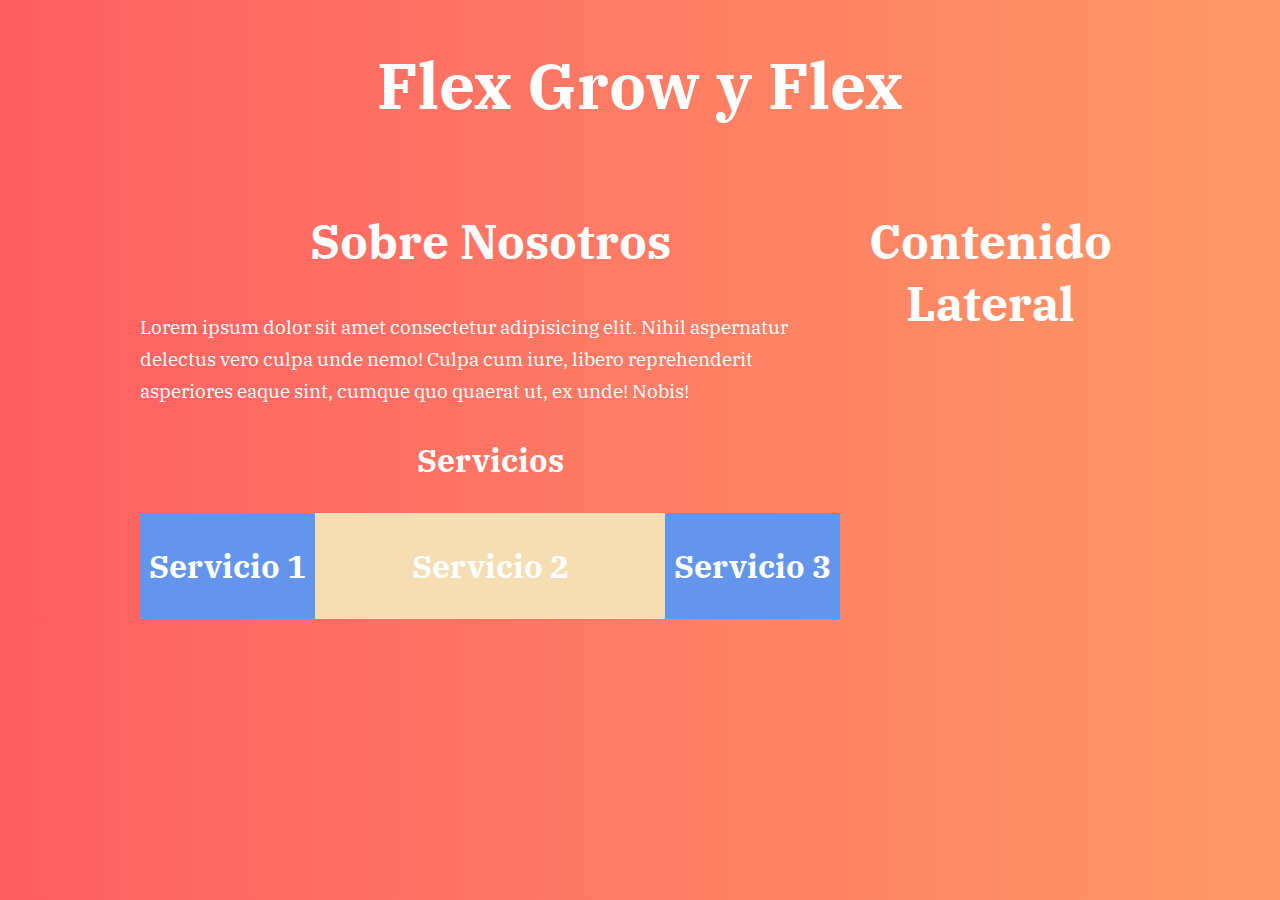
<file: flex-grow/index.html>
<!DOCTYPE html>
<html lang="en">
<head>
    <meta charset="UTF-8">
    <meta name="viewport" content="width=device-width, initial-scale=1.0">
    <meta http-equiv="X-UA-Compatible" content="ie=edge">
    <title>Flex Grow y Flex: </title>
   
    <link rel="stylesheet" href="https://necolas.github.io/normalize.css/8.0.0/normalize.css">
    <link href="https://fonts.googleapis.com/css?family=IBM+Plex+Serif" rel="stylesheet">
    <link rel="stylesheet" href="css/style.css">
</head>
<body>

    <h1>Flex Grow y Flex</h1>
    <div class="contenedor">
        <main class="nosotros">
            <h2>Sobre Nosotros</h2>
            <p>Lorem ipsum dolor sit amet consectetur adipisicing elit. Nihil aspernatur delectus vero culpa unde nemo! Culpa cum iure, libero reprehenderit asperiores eaque sint, cumque quo quaerat ut, ex unde! Nobis!</p>
    
            <h3>Servicios</h3>
            <div class="servicios">
                <div class="servicio">
                    <h3>Servicio 1</h3>
                </div>
                <div class="servicio doble">
                    <h3>Servicio 2</h3>
                </div>
                <div class="servicio">
                    <h3>Servicio 3</h3>
                </div>
            </div>
        </main>

        <aside class="sidebar">
            <h2>Contenido Lateral</h2>
        </aside>

    </div>
   
    
</body>
</html>
</file>
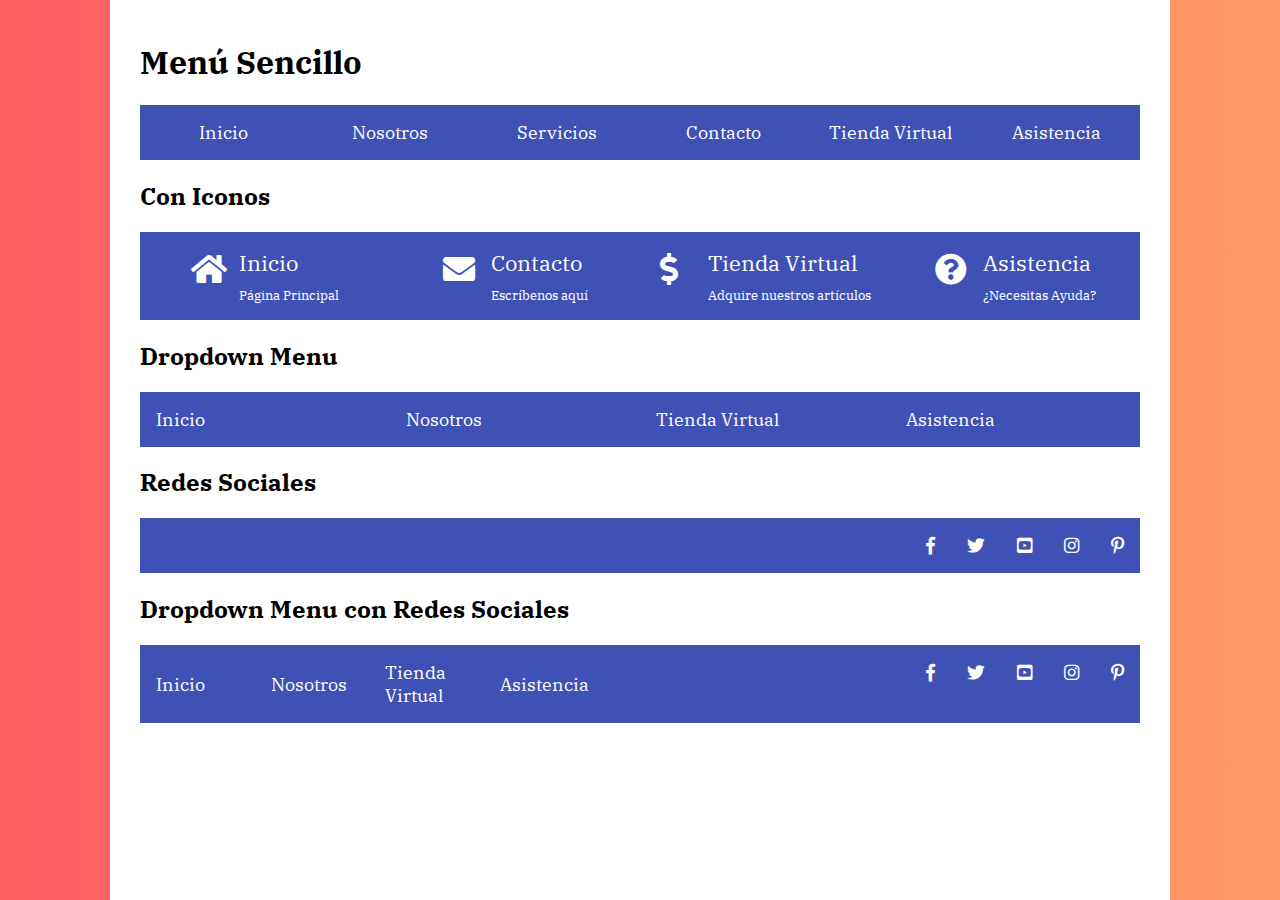
<file: menus-flexbox-fin/index.html>
<!DOCTYPE html>
<html lang="en">
<head>
    <meta charset="UTF-8">
    <meta name="viewport" content="width=device-width, initial-scale=1.0">
    <meta http-equiv="X-UA-Compatible" content="ie=edge">
    <title>Document</title>
    <link rel="stylesheet" href="https://necolas.github.io/normalize.css/8.0.0/normalize.css">
    <link href="https://fonts.googleapis.com/css?family=IBM+Plex+Serif" rel="stylesheet">
    <link rel="stylesheet" href="font-awesome/css/fontawesome-all.min.css">
    <link rel="stylesheet" href="style.css">
</head>
<body>

    <div class="contenedor">
        <h1>Menú Sencillo</h1>
        <nav class="sencillo">
            <ul>
                <li><a href="#">Inicio</a></li>
                <li><a href="#">Nosotros</a></li>
                <li><a href="#">Servicios</a></li>
                <li><a href="#">Contacto</a></li>
                <li><a href="#">Tienda Virtual</a></li>
                <li><a href="#">Asistencia</a></li>
            </ul>
        </nav>

        <h2>Con Iconos</h2>
        <nav class="iconos">
            <ul>
                <li>
                    <a href="#"> 
                        <div class="icono">
                            <i class="fas fa-home"></i> 
                        </div>
                        <div class="texto">
                            Inicio
                            <span>Página Principal</span>
                        </div>
                    </a>
                </li>
                <li>
                    <a href="#">
                        <div class="icono">
                            <i class="fas fa-envelope"></i>
                        </div>
                        <div class="texto">
                            Contacto
                            <span>Escríbenos aquí</span>
                        </div>
                    </a>
                </li>
                <li>
                    <a href="#">
                        <div class="icono">
                            <i class="fas fa-dollar-sign"></i>
                        </div>
                        <div class="texto">
                            Tienda Virtual
                            <span>Adquire nuestros artículos</span>
                        </div>
                        
                    </a>
                </li>
                <li>
                    <a href="#">
                        <div class="icono">
                                <i class="fas fa-question-circle
                                "></i>
                        </div>
                        <div class="texto">
                                Asistencia
                                <span>¿Necesitas Ayuda?</span>     
                        </div>
                    </a>
                </li>
            </ul>
        </nav>

        <h2>Dropdown Menu</h2>
        <nav class="dropdown">
            <ul>
                <li><a href="#">Inicio</a></li>
                <li>
                    <a href="#">Nosotros</a>
                    <ul>
                        <li><a href="#">Misión</a></li>
                        <li><a href="#">Visión</a></li>
                        <li><a href="#">Valores</a></li>
                    </ul>
                </li>
                <li>
                    <a href="#">Tienda Virtual</a>
                    <ul>
                        <li><a href="#">Producto 1</a></li>
                        <li><a href="#">Producto 2</a></li>
                        <li><a href="#">Producto 3</a></li>
                    </ul>
                </li>
                <li><a href="#">Asistencia</a></li>
            </ul>
        </nav>

        <h2>Redes Sociales</h2>
        <nav class="sociales">
            <ul>
                <li>
                    <a href="http://facebook.com"><span> Facebook</span></a>
                </li>
                <li>
                    <a href="http://twitter.com"><span> Twitter</span></a>
                </li>
                <li>
                    <a href="http://youtube.com"><span> YouTube</span></a>
                </li>
                <li>
                    <a href="http://instagram.com"><span> Instagram</span></a>
                </li>
                <li>
                    <a href="http://pinterest.com"><span> Pinterest</span></a>
                </li>
            </ul>
        </nav>

        <h2>Dropdown Menu con Redes Sociales</h2>
        <div class="navegacion-social-dropdown">
            <nav class="dropdown">
                <ul>
                    <li><a href="#">Inicio</a></li>
                    <li><a href="#">Nosotros</a>
                        <ul>
                            <li><a href="#">Misión</a></li>
                            <li><a href="#">Visión</a></li>
                            <li><a href="#">Valores</a></li>
                        </ul>
                    </li>
                    <li><a href="#">Tienda Virtual</a>
                        <ul>
                            <li><a href="#">Producto 1</a></li>
                            <li><a href="#">Producto 2</a></li>
                            <li><a href="#">Producto 3</a></li>
                        </ul>
                    </li>
                    <li><a href="#">Asistencia</a></li>
                </ul>
            </nav>
            <nav class="sociales">
                <ul>
                    <li>
                        <a href="http://facebook.com"><span> Facebook</span></a>
                    </li>
                    <li>
                        <a href="http://twitter.com"><span> Twitter</span></a>
                    </li>
                    <li>
                        <a href="http://youtube.com"><span> YouTube</span></a>
                    </li>
                    <li>
                        <a href="http://instagram.com"><span> Instagram</span></a>
                    </li>
                    <li>
                        <a href="http://pinterest.com"><span> Pinterest</span></a>
                    </li>
                </ul>
            </nav>
    </div>
    
    <script src="js/scripts.js"></script>
</body>
</html>
</file>
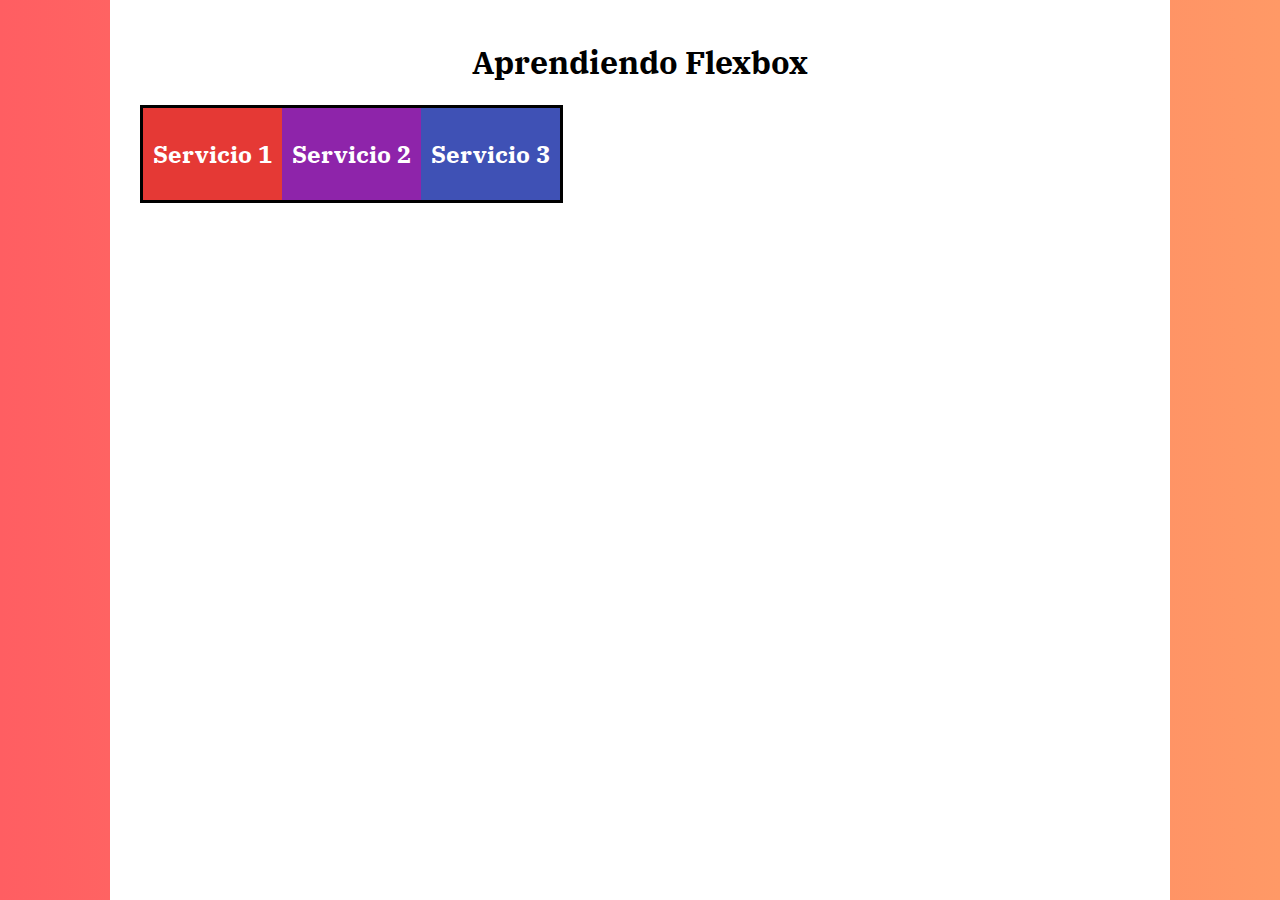
<file: basicos-flexbox/01-fin/index.html>
<!DOCTYPE html>
<html lang="en">
<head>
    <meta charset="UTF-8">
    <meta name="viewport" content="width=device-width, initial-scale=1.0">
    <meta http-equiv="X-UA-Compatible" content="ie=edge">
    <title>Flexbox 01</title>
    <link rel="stylesheet" href="https://necolas.github.io/normalize.css/8.0.0/normalize.css">
    <link href="https://fonts.googleapis.com/css?family=IBM+Plex+Serif" rel="stylesheet">
    <link rel="stylesheet" href="styles.css">
    
</head>
<body>

    <div class="contenedor">
        <h1>Aprendiendo Flexbox</h1>

        <div class="contenedor-flex">
            <div class="elemento-flex elemento-1">
                <h2>Servicio 1</h2>
            </div>
            <div class="elemento-flex elemento-2">
                <h2>Servicio 2</h2>
            </div>
            <div class="elemento-flex elemento-3">
                <h2>Servicio 3</h2>
            </div>
        </div>
    </div>
    
</body>
</html>
</file>
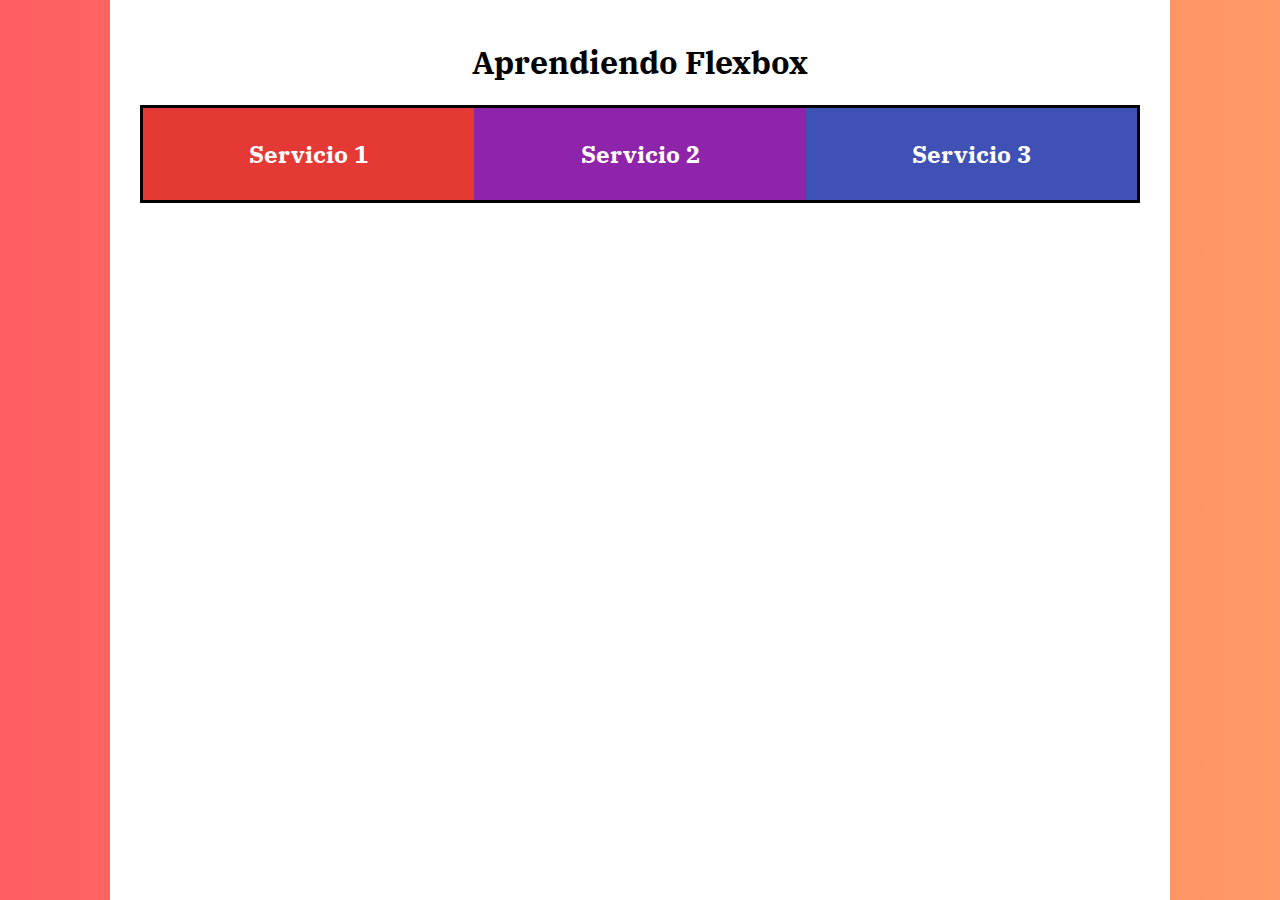
<file: basicos-flexbox/01-inicio/index.html>
<!DOCTYPE html>
<html lang="en">
<head>
    <meta charset="UTF-8">
    <meta name="viewport" content="width=device-width, initial-scale=1.0">
    <meta http-equiv="X-UA-Compatible" content="ie=edge">
    <title>Flexbox 01</title>
    <link rel="stylesheet" href="https://necolas.github.io/normalize.css/8.0.0/normalize.css">
    <link href="https://fonts.googleapis.com/css?family=IBM+Plex+Serif" rel="stylesheet">
    <link rel="stylesheet" href="styles.css">
    
</head>
<body>
    <div class="contenedor">
        <h1>Aprendiendo Flexbox</h1>

        <div class="contenedor-flex">
            <div class="elemento-flex elemento-1">
                <h2>Servicio 1</h2>
            </div>
            <div class="elemento-flex elemento-2">
                <h2>Servicio 2</h2>
            </div>
            <div class="elemento-flex elemento-3">
                <h2>Servicio 3</h2>
            </div>
        </div>
    </div>
</body>
</html>
</file>
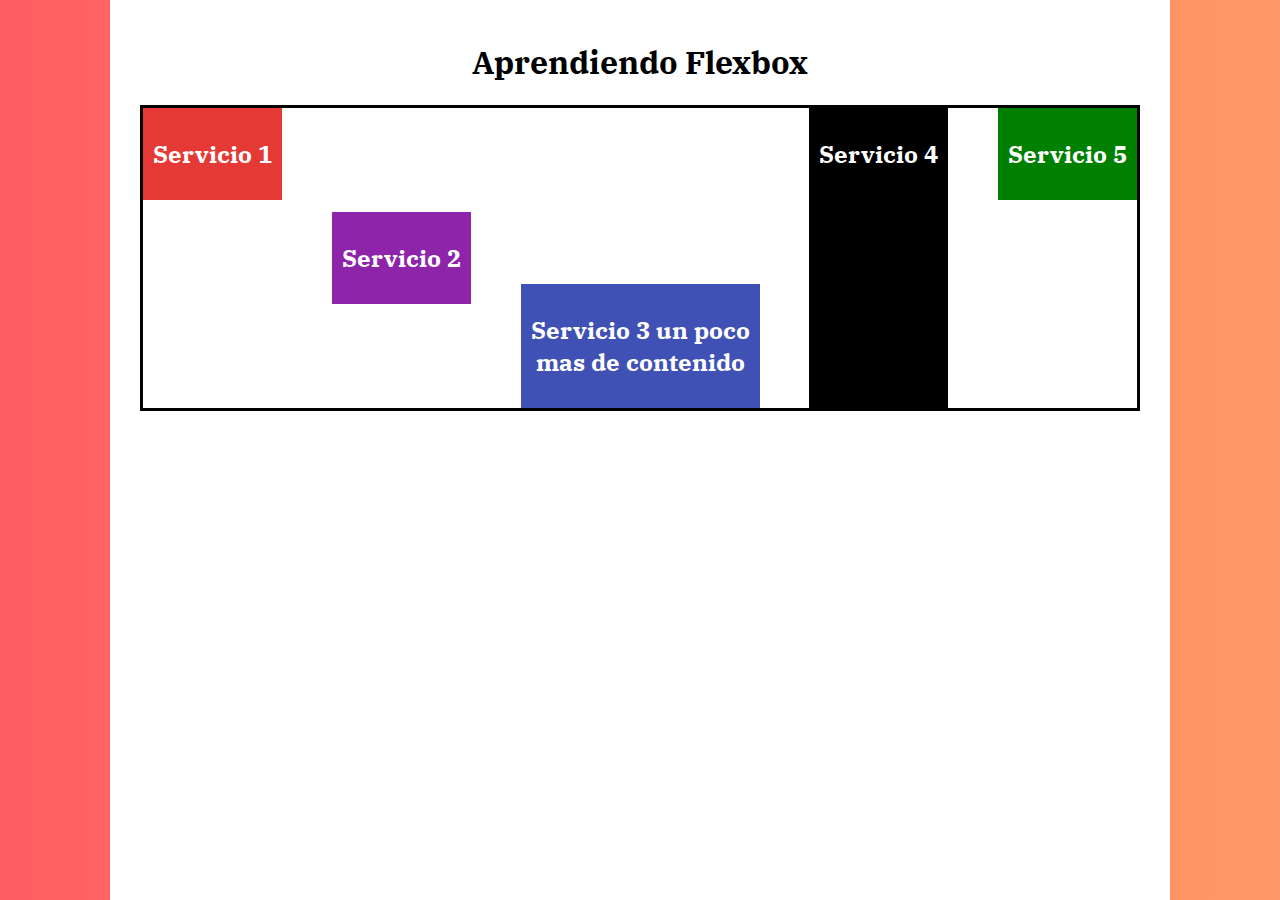
<file: basicos-flexbox/02-inicio/index.html>
<!DOCTYPE html>
<html lang="en">
<head>
    <meta charset="UTF-8">
    <meta name="viewport" content="width=device-width, initial-scale=1.0">
    <meta http-equiv="X-UA-Compatible" content="ie=edge">
    <title>Flexbox 01</title>
    <link rel="stylesheet" href="https://necolas.github.io/normalize.css/8.0.0/normalize.css">
    <link href="https://fonts.googleapis.com/css?family=IBM+Plex+Serif" rel="stylesheet">
    <link rel="stylesheet" href="styles.css">
    
</head>
<body>

    <div class="contenedor">
        <h1>Aprendiendo Flexbox</h1>

        <div class="contenedor-flex">
            <div class="elemento-flex elemento-1">
                <h2>Servicio 1</h2>
            </div>
            <div class="elemento-flex elemento-2">
                <h2>Servicio 2</h2>
            </div>
            <div class="elemento-flex elemento-3">
                <h2>Servicio 3 un poco <br> mas de contenido</h2>
            </div>
            <div class="elemento-flex elemento-3">
                <h2>Servicio 4</h2>
            </div>
            <div class="elemento-flex elemento-3">
                <h2>Servicio 5</h2>
            </div>
        </div>
    </div>
    
</body>
</html>
</file>
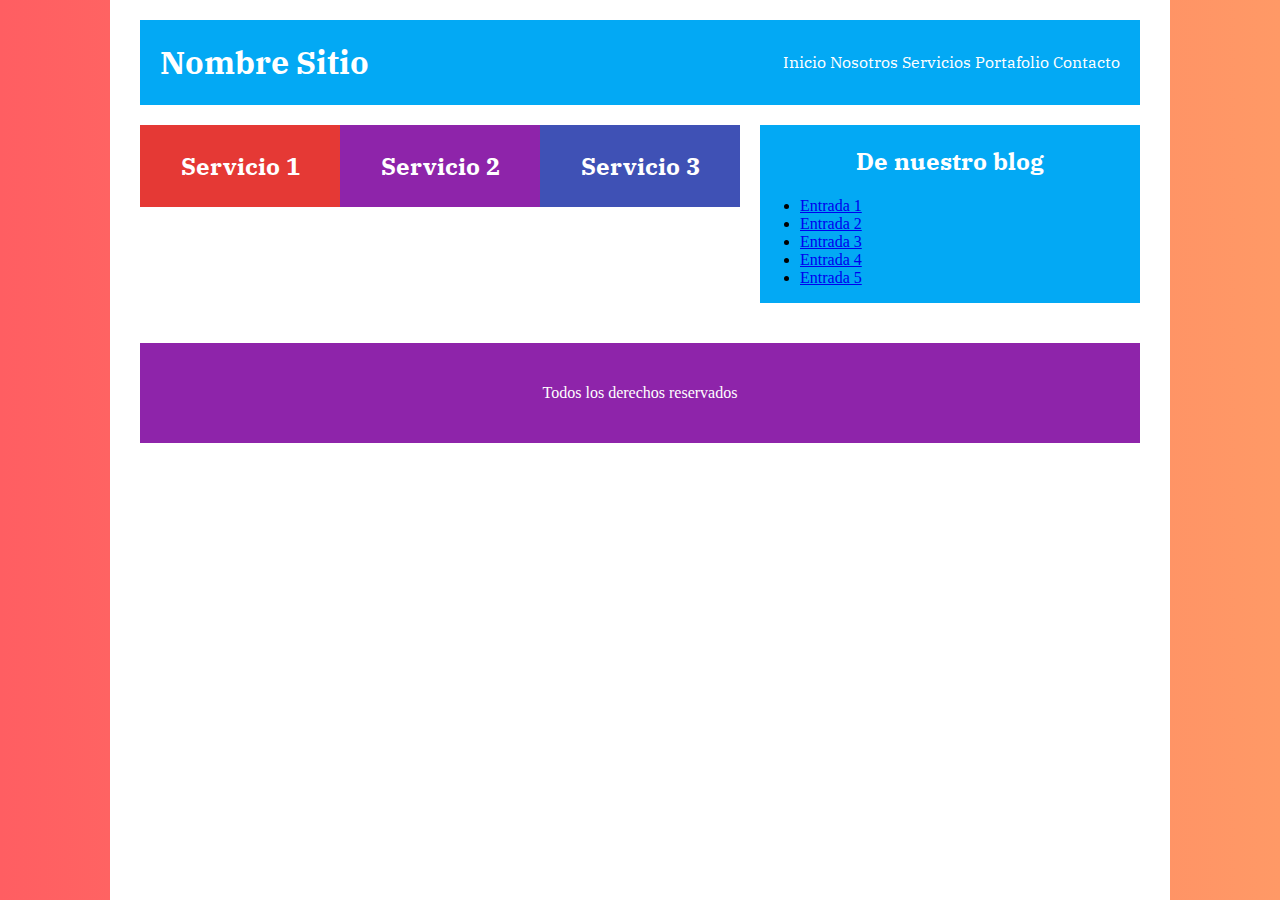
<file: basicos-flexbox/07-practica-fin/index.html>
<!DOCTYPE html>
<html lang="en">
<head>
    <meta charset="UTF-8">
    <meta name="viewport" content="width=device-width, initial-scale=1.0">
    <meta http-equiv="X-UA-Compatible" content="ie=edge">
    <title>Flexbox 01</title>
    <link rel="stylesheet" href="https://necolas.github.io/normalize.css/8.0.0/normalize.css">
    <link href="https://fonts.googleapis.com/css?family=IBM+Plex+Serif" rel="stylesheet">
    <link rel="stylesheet" href="styles.css">
    
</head>
<body>

    <div class="contenedor">

        <header class="header-sitio">
                <h1>Nombre Sitio</h1>
                <nav>
                        <a href="#">Inicio</a>
                        <a href="#">Nosotros</a>
                        <a href="#">Servicios</a>
                        <a href="#">Portafolio</a>
                        <a href="#">Contacto</a>
                </nav>
        </header>


        <main class="contenedor-flex">
            <div class="principal">
                <div class="servicios">
                    <div class="servicio elemento-1">
                        <h2>Servicio 1</h2>
                    </div>
                    <div class="servicio elemento-2">
                        <h2>Servicio 2</h2>
                    </div>
                    <div class="servicio elemento-3">
                        <h2>Servicio 3</h2>
                    </div>
                </div>
            </div>

            <aside>
                <h2>De nuestro blog</h2>
                <ul>
                    <li><a href="#">Entrada 1</a></li>
                    <li><a href="#">Entrada 2</a></li>
                    <li><a href="#">Entrada 3</a></li>
                    <li><a href="#">Entrada 4</a></li>
                    <li><a href="#">Entrada 5</a></li>
                </ul>
            </aside>
        </main>

        <footer>
            <p>Todos los derechos reservados</p>
        </footer>
 
    </div>
    
</body>
</html>
</file>
<file: flex-grow/css/style.css>
body {
    box-sizing: border-box;
    margin:0;
    background: #ff9966;  /* fallback for old browsers */
    background: -webkit-linear-gradient(to right, #ff5e62, #ff9966);  /* Chrome 10-25, Safari 5.1-6 */
    background: linear-gradient(to right, #ff5e62, #ff9966); /* W3C, IE 10+/ Edge, Firefox 16+, Chrome 26+, Opera 12+, Safari 7+ */
    color: white;
    font-family: 'IBM Plex Serif', serif;
}
h1, h2, h3, h4 {
    text-align: center;
}
h1 { font-size: 4rem; }
h2 { font-size: 3rem;}
h3 { font-size: 2rem;}
h4 { font-size: 1.8rem; }
p {
    line-height: 2rem;
    font-size: 1.2rem;
}

.contenedor {
    max-width: 1000px;
    margin: 0 auto;
    display: flex;
    flex-wrap: wrap;
}

@media (min-width:768px) {
    .nosotros {
        flex: 7;
    }

    .sidebar {
        flex: 3;
    }
}

.servicios {
    display: flex;
    flex-wrap: wrap;
}

.servicio {
    flex: 1;
    background-color: cornflowerblue;
    flex: 0 0 100%;
}

@media (min-width:768px) {
    .servicio {
        flex: 1;
    }

    .doble {
        flex: 2!important;
        background-color: wheat;
    }
}
</file>
<file: menus-flexbox-fin/style.css>
body {
    box-sizing: border-box;
    margin:0;
    background: #ff9966;  /* fallback for old browsers */
    background: -webkit-linear-gradient(to right, #ff5e62, #ff9966);  /* Chrome 10-25, Safari 5.1-6 */
    background: linear-gradient(to right, #ff5e62, #ff9966); /* W3C, IE 10+/ Edge, Firefox 16+, Chrome 26+, Opera 12+, Safari 7+ */
    font-family: 'IBM Plex Serif', serif;
    box-sizing: border-box;
}

.contenedor {
    background-color: white;
    min-height: calc( 100vh - 20px );
    max-width: 1000px;
    margin: 0 auto;
    padding: 20px 30px 0 30px;
}

nav {
    background-color: #3F51B5;
}
nav ul {
    list-style:none;
    margin:0;
    padding:0;
}
nav ul li {
    padding: 1rem;
}
nav ul li:hover {
    background-color: #1a2770;
}
nav ul a {
    color: white;
    text-decoration: none;
    font-size: 1.1rem;
}

/** Menu Sencillo **/
.sencillo ul {
    display: flex;
    flex-direction: column;
    justify-content: space-around;
    /* justify-content: center; */
    justify-content: space-between;
}
.sencillo ul li{
    text-align:center;
    margin-bottom: 20px;
    flex:1;
}
@media screen and (min-width:768px) {
    .sencillo ul {
        flex-direction: row;
    }
    .sencillo ul li {
        margin-bottom: 0px;
    }
}

/* Iconos */
.iconos ul li a {
    display: flex;
    justify-content:center;
    flex:1;
}
.iconos .icono {
    font-size: 2rem;
    flex: 0 0 3rem;
}

.iconos .texto {
    font-size: 1.4rem;
}
.iconos .texto span {
    font-size: .8rem;
    display: block;
    margin-top: 10px;
}

@media screen and (min-width:480px) {
    .iconos ul {
        display: flex;
        flex-wrap: wrap;
    }
    .iconos ul li {
        display: flex;
        flex: 0 1 calc( 50% - 2rem);
    }
}
@media screen and (min-width:768px) {
    .iconos ul li {
        display: flex;
        flex: 1;
    }
}

/** Multinivel **/
.dropdown ul {
    display: flex;
    flex-direction: column;
}
@media screen and (min-width:768px) {
    .dropdown ul {
        flex-direction: row;
    }
}
.dropdown ul li  {
    display: flex;
    justify-content: center;
    flex-direction: column;
}
.dropdown ul li ul  {
    margin-top: 1rem;
}
.dropdown ul li ul li:hover{
    background-color: #ff5e62;
}
@media screen and (min-width:768px) {
    .dropdown ul li  {
        position: relative;
        display: flex;
        flex: 1 1 100%;
    }
    .dropdown ul li ul {
        display: none;
        position: absolute;
        top:100%;
        left:0;
    }

    .dropdown ul li:hover ul {
        display: flex;
        flex-wrap: wrap;
        background-color: #ff5e62;
        margin:0;
    }

}

/** Redes Socialaes**/
.sociales ul li span{
    display: none;
}
.sociales ul {
    display: flex;
    flex-wrap: wrap;
    justify-content: flex-start;
    justify-content: flex-end;
    /* justify-content: center;
    justify-content: space-around; */
    /* justify-content: space-between; */
    flex:1 0 auto;
}
.sociales ul li a:before {
    font-family: "Font Awesome 5 Brands";
}
.sociales ul li a[href*='facebook.com']::before {
    content: "\f39e";
}

.sociales ul li a[href*='twitter.com']::before {
    content: "\f099";
}
.sociales ul li a[href*='youtube.com']::before {
    content: "\f431";
}
.sociales ul li a[href*='instagram.com']::before {
    content: "\f16d";
}
.sociales ul li a[href*='pinterest.com']::before {
    content: "\f231 ";
}


/* Social y dropdown*/
.navegacion-social-dropdown {
    background-color: #3F51B5;
    display: flex;
    justify-content: space-between;
}
</file>
<file: basicos-flexbox/01-fin/styles.css>
body {
    box-sizing: border-box;
    margin:0;
    background: #ff9966;  /* fallback for old browsers */
    background: -webkit-linear-gradient(to right, #ff5e62, #ff9966);  /* Chrome 10-25, Safari 5.1-6 */
    background: linear-gradient(to right, #ff5e62, #ff9966); /* W3C, IE 10+/ Edge, Firefox 16+, Chrome 26+, Opera 12+, Safari 7+ */
}

.contenedor {
    background-color: white;
    height: calc( 100vh - 20px );
    max-width: 1000px;
    margin: 0 auto;
    padding: 20px 30px 0 30px;
}
h1, h2 {
    text-align: center;
    font-family: 'IBM Plex Serif', serif;
}
h2 {
    color:white;
}

.contenedor-flex {
    display: flex;
    display: inline-flex;
    border: 3px solid black;
}

.elemento-flex {
    padding: 10px;
    background-color: #E53935;
}

.elemento-flex:nth-child(2) {
    background-color: #8E24AA;
}

.elemento-flex:nth-child(3) {
    background-color: #3F51B5;
}
</file>
<file: basicos-flexbox/01-inicio/styles.css>
body {
    box-sizing: border-box;
    margin:0;
    background: #ff9966;  /* fallback for old browsers */
    background: -webkit-linear-gradient(to right, #ff5e62, #ff9966);  /* Chrome 10-25, Safari 5.1-6 */
    background: linear-gradient(to right, #ff5e62, #ff9966); /* W3C, IE 10+/ Edge, Firefox 16+, Chrome 26+, Opera 12+, Safari 7+ */

}

.contenedor {
    background-color: white;
    height: calc( 100vh - 20px );
    max-width: 1000px;
    margin: 0 auto;
    padding: 20px 30px 0 30px;
}
h1, h2 {
    text-align: center;
    font-family: 'IBM Plex Serif', serif;
}
h2 {
    color:white;
}

.contenedor-flex {
    display: flex;
    border: 3px solid black;
    flex-direction: row;
    flex-wrap: wrap;
    flex-flow: row wrap;
    justify-content: flex-end;
}

.elemento-flex {
    padding: 10px;
    flex: 1 0 0;
}

/* Servicio 1 */
.elemento-flex:nth-child(1) {
    order: 1;
    background-color: #E53935;
}

/* Servicio 2 */
.elemento-flex:nth-child(2) {
    order: 2;
    background-color: #8E24AA;
}

/* Servicio 3 */
.elemento-flex:nth-child(3) {
    order: 3;
    background-color: #3F51B5;
}

@media screen and (min-width:768px) {
     /* Servicio 1 */
    /* .elemento-flex:nth-child(1) {
        order: 1;
    } */

    /* Servicio 2 */
    /* .elemento-flex:nth-child(2) {
        order: 2;
    } */

    /* Servicio 3 */
    /* .elemento-flex:nth-child(3) {
        order: 3;
    } */
}
</file>
<file: basicos-flexbox/02-inicio/styles.css>
body {
    box-sizing: border-box;
    margin:0;
    background: #ff9966;  /* fallback for old browsers */
    background: -webkit-linear-gradient(to right, #ff5e62, #ff9966);  /* Chrome 10-25, Safari 5.1-6 */
    background: linear-gradient(to right, #ff5e62, #ff9966); /* W3C, IE 10+/ Edge, Firefox 16+, Chrome 26+, Opera 12+, Safari 7+ */

}

.contenedor {
    background-color: white;
    height: calc( 100vh - 20px );
    max-width: 1000px;
    margin: 0 auto;
    padding: 20px 30px 0 30px;
}
h1, h2 {
    text-align: center;
    font-family: 'IBM Plex Serif', serif;
}
h2 {
    color:white;
}

.contenedor-flex {
    display: flex;
    border: 3px solid black;
    flex-flow: row wrap;
    /** Direcciones**/
    justify-content:space-between;
    height: 300px;
    align-items: center;
}

.elemento-flex {
    padding: 10px;
    background-color: #E53935;
    align-self: flex-start;
}

.elemento-flex:nth-child(2) {
    background-color: #8E24AA;
    align-self: center;
}

.elemento-flex:nth-child(3) {
    background-color: #3F51B5;
    align-self: flex-end;
}

.elemento-flex:nth-child(4) {
    background-color:black;
    align-self: stretch;
}

.elemento-flex:nth-child(5) {
    background-color: green;
}
</file>
<file: basicos-flexbox/07-practica-fin/styles.css>
body {
    box-sizing: border-box;
    margin:0;
    background: #ff9966;  /* fallback for old browsers */
    background: -webkit-linear-gradient(to right, #ff5e62, #ff9966);  /* Chrome 10-25, Safari 5.1-6 */
    background: linear-gradient(to right, #ff5e62, #ff9966); /* W3C, IE 10+/ Edge, Firefox 16+, Chrome 26+, Opera 12+, Safari 7+ */
}
.header-sitio {
    background-color: #03A9F4;
    padding:0 20px;
    /* Flex aqui*/
    display: flex;
    flex-direction: column;
}
@media screen and (min-width:768px) {
    .header-sitio {
        flex-direction: row;
        justify-content: space-between;
    }
}
.header-sitio h1 {
    color:white;
}
nav {
    /* Flex aqui*/
    align-self: center;
}
nav a {
    color: white; 
    font-family: 'IBM Plex Serif', serif;
    text-decoration: none;
}

.contenedor {
    background-color: white;
    height: calc( 100vh - 20px );
    max-width: 1000px;
    margin: 0 auto;
    padding: 20px 30px 0 30px;
}
h1, h2 {
    text-align: center;
    font-family: 'IBM Plex Serif', serif;
}
h2 {
    color:white;
}

.contenedor-flex {
    margin-top: 20px;
    /* Flex aqui*/
    display: flex;
    flex-direction: column;
}
@media screen and (min-width:768px) { 
    .contenedor-flex {
        flex-direction: row;
    }
}

.principal {
    flex:1;
    order:2;
}
aside {
    /* flex aqui*/
    flex:1;
    margin-bottom: 20px;
}

aside {
    background-color: #03A9F4;
}
@media screen and (min-width:768px) {
    .principal {
        margin-right: 20px;
        /* Flex aqui*/
        /* flex-grow flex-shrink basis */
        flex: 0 1 60% ;
        order:-1;
    }
    aside {
        flex:2;
    }
}
.servicios {
    /* Flex aqui*/
    display: flex;
    flex-wrap: wrap;
}
.servicios .servicio {
    /* Flex aqui*/
    flex:1;
}
@media screen and (min-width:768px) {
    .servicios .servicio {
        flex: 0 1 calc ( 33.3% - 1rem);
    }
}

.servicio {
    padding: 5px;
    background-color: #E53935;
}
.servicio:nth-child(1) {

}

.servicio:nth-child(2) {
    background-color: #8E24AA;
}

.servicio:nth-child(3) {
    background-color: #3F51B5;
}

footer {
    height: 100px;
    background-color: #8E24AA;
    margin-top: 20px;
    /* Flex aqui*/
    display: flex;
    justify-content: center;
    align-items: center;
}
footer p {
    color: white;
}
</file>
